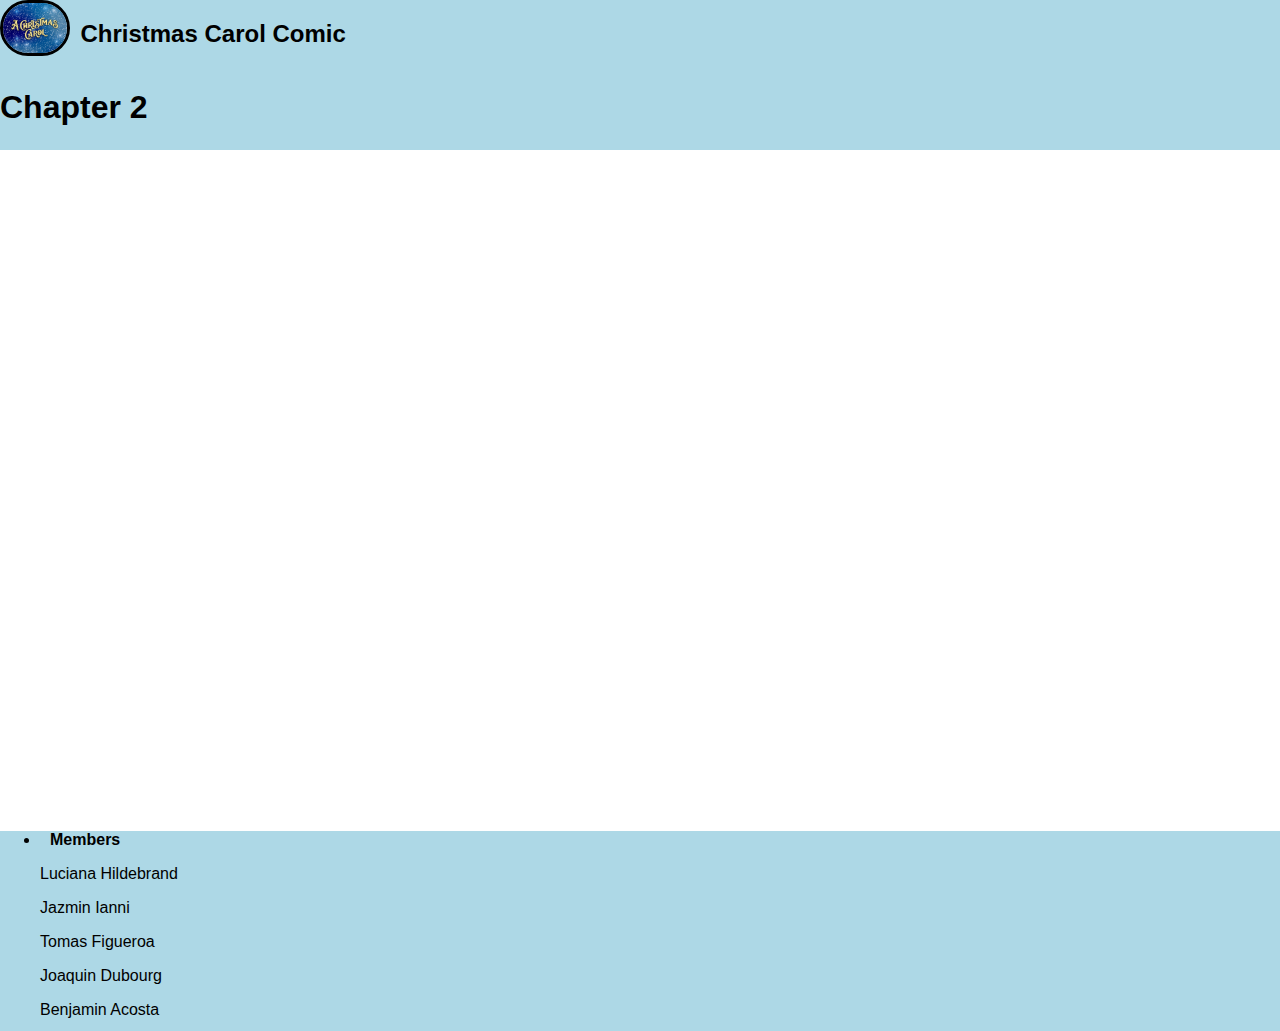
<file: index.html>
<html lang="en">
<head>
    <meta charset="UTF-8">
    <meta http-equiv="X-UA-Compatible" content="IE=edge">
    <meta name="viewport" content="width=device-width, initial-scale=1.0">
    <title>Christmas Carol</title> <link rel="stylesheet" href="estilos.css">
</head>
<body>
<header>
    <a href="#" class="logo">
<img class="imagen" src="a-christmas-carol-new_2.png" alt="logo">
<h2 class="ChristmasCarol">Christmas Carol Comic</h2>

    </a>
    <div>
        <H1>Chapter 2</H1>
        <iframe class="nashe" width="100%" height="683" src="https://www.youtube.com/embed/UN36p4tpcbY" title="YouTube video player" frameborder="0" allow="accelerometer; autoplay; clipboard-write; encrypted-media; gyroscope; picture-in-picture" allowfullscreen></iframe>
          
    </div>
    <nav>
        <ul class="Members">
           <li><a href="">Members</a></li>
           <p>Luciana Hildebrand</p>
           <p>Jazmin Ianni</p>
           <p>Tomas Figueroa</p>
           <p>Joaquin Dubourg</p>
           <p>Benjamin Acosta</p>
        </ul>
    </nav>
</header>

    
</body>

</html>
</file>
<file: estilos.css>
header{
    display: flex;
    
    min-width: none;height: 150px;
    background-color: lightblue;
    
    padding: 0%;
    flex-direction: column;
}
.logo{
    display: flex;
    
    
}
.logo img{
    height: 50px;
    margin-right: 10px;
}
body{
    font-family: sans-serif;
    margin: 0%;
}
a{
    text-decoration: none;
    color: black;
}
nav a{
    font-weight: 600;
    padding-right: 10px;
    padding: 10px;
}
nav a:hover{
    color: white;

        
}


.imagen{
    border-style: solid;
    border-radius: 100px;
    margin: 0%;
}
.nashe{
   background-position:right;
   outline: 0%;
   margin-top: 50px;
   margin: 0%;
}
.jpg{
    width: 100%;
}
.Members{
    background-color: lightblue;
    margin: 0%;
    height: 200px;
}
</file>
